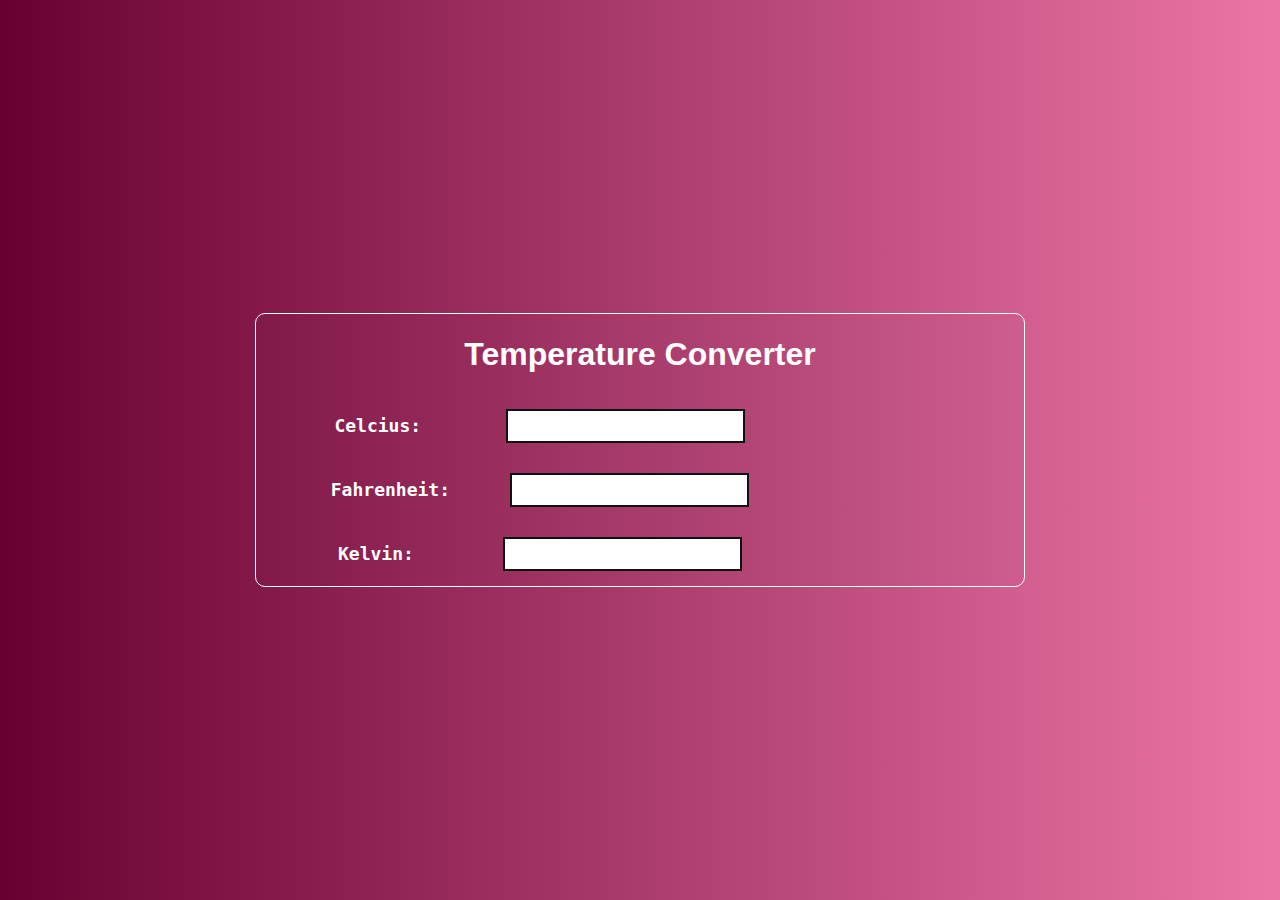
<file: oibsip-task-3/index.html>
<!DOCTYPE html>
<html lang="en">
<head>
    <meta charset="UTF-8">
    <meta name="viewport" content="width=device-width, initial-scale=1.0">
    <title>Temperature Converter</title>
    <link rel="stylesheet" href="temparature.css">
</head>
<body>

    <div class="container" >
    <h1 class="heading">Temperature Converter</h1>

        <div class="temp-container">
            <label for="Celcius">Celcius: &nbsp;</label>
            <input 
            onchange ="computeTemp(event)"
            type="number" 
            name="Celcius" 
            id="Celcius" 
            class="Celcius" 
            placeholder=""/>    
        </div>
        <div class="temp-container">
            <label for="fahre">Fahrenheit:</label>
            <input 
            onchange="computeTemp(event)"
            type="number" 
            name="Fahrenheit" 
            id="Fahrenheit" 
            class="Fahrenheit" 
            placeholder=""/>    
        </div>
        <div class="temp-container">
            <label for="Kelvin">Kelvin: &nbsp;</label>
            <input 
            onchange="computeTemp(event)"
            type="number" 
            name="Kelvin" 
            id="Kelvin" 
            class="Kelvin" 
            placeholder=""/>    
        </div>
    </div>
    
    <script src="script.js"></script>
</body>
</html>
</file>
<file: oibsip-task-3/temparature.css>
body{
    margin: 0;
    display: flex;
    justify-content: center;
    align-items: center;
    min-height: 100vh;
    background: linear-gradient(90deg, rgb(104, 1, 49) 0%, rgb(236, 118, 166) 100%, rgba(0, 212, 255, 1) 100%);
    font-family: monospace, sans-serif;
    color: #ffffff;
}

.container {
    background-color: #0d527003;
    border: 1px solid #ffffff;
    border-radius: 10px;
    margin: auto;
    
    
}

.heading {
    font-size: 32px;
}
h1{
    text-align: center;
    font-family: 'Lucida Sans', 'Lucida Sans Regular', 'Lucida Grande', 'Lucida Sans Unicode', Geneva, Verdana, sans-serif;
    font-weight: 800;
}

.temp-container {
    width: 70%;
    padding: 15px;
    font-weight: bold;
    font-size: 18px;
    display: flex;
    flex-direction: row;
    align-items: center;
    justify-content: space-evenly;
    

}

input {
    font-size: 1em;
    padding: 10px;
    width: 10rem;
    height: 10px;
    border: 2px solid #111;
    color: #000;
    transition: border-color 0.3s ease-in-out;
}

input::placeholder {
    color: rgb(0, 0, 0);
}

/* Responsive CSS */
@media (min-width: 600px) {
    .container {
        width: 70%;
    }

    input {
        width: 50%;
    }
}

@media (min-width: 900px) {
    .container {
        width: 60%;
    }

    input {
        width: 40%;
    }
}
</file>
